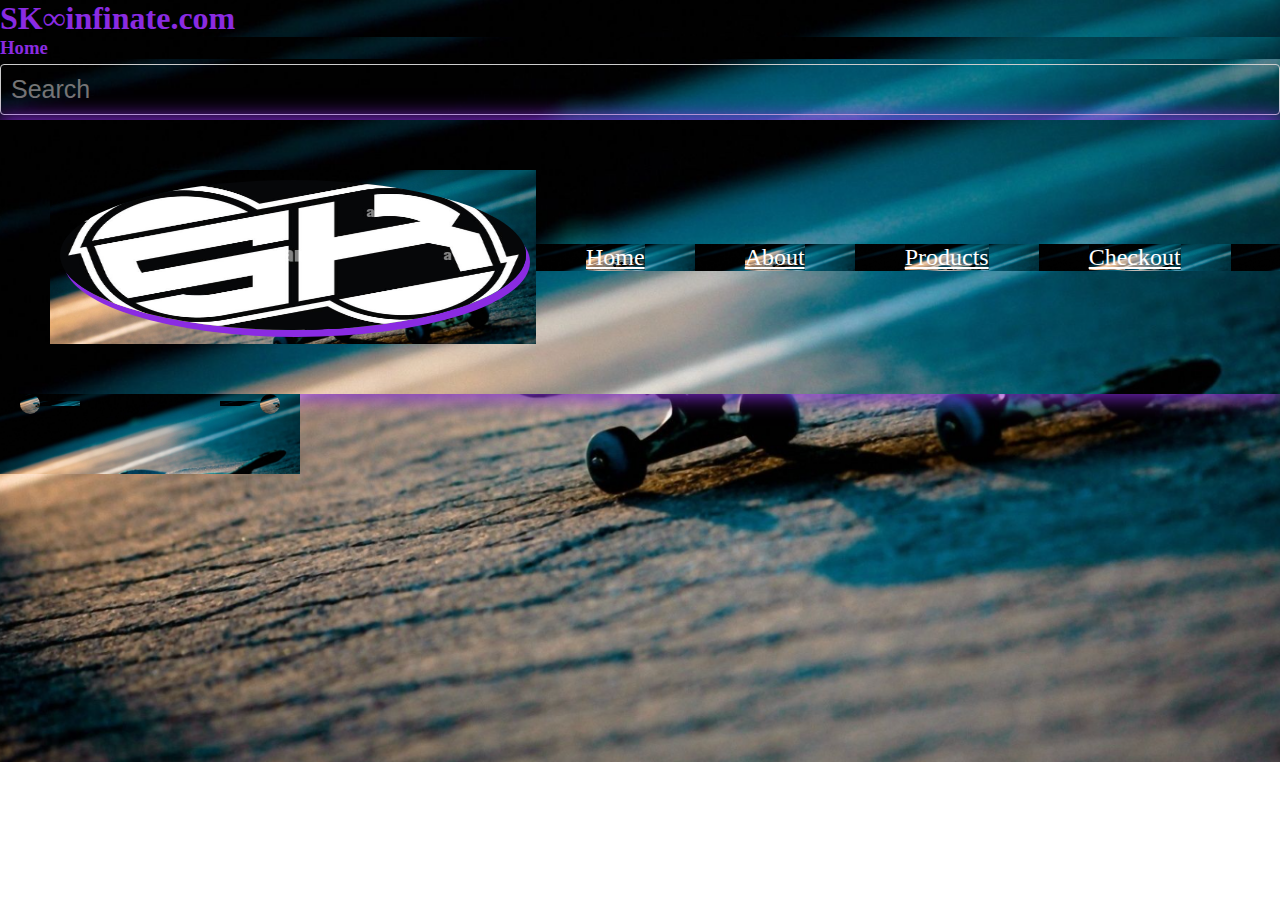
<file: index.html>
<!DOCTYPE html>
<html lang="en">
<head>
    <meta charset="UTF-8">
    <meta name="viewport" content="width=device-width, initial-scale=1.0">
    <link rel="stylesheet" href="./css/style.css">
    <title>SK&#8734;infinate.com</title>
</head>
<body>
    <header>
    <h1>SK&#8734;infinate.com</h1>
    <h3>Home</h3> <input type="text" placeholder="Search"> <i class="fa-solid fa magnifying-glass"></i>
    </header>
        <nav>
            <section>
            <div class="container">
                <img src="sk infinate.png">
            </div>
            </section>
            <div class="Items">
                <ul>
                    <li><a href="/index.html">Home</a></li>
                    <li><a href="./About.html">About</a></li>
                    <li><a href="./Products.html">Products</a></li>
                    <li><a href="./Checkout.html">Checkout</a></li>
                    <li><a href="./Contact.html">Contact</a></li>
                </ul>
            </div>
        </nav>
        <body>
            <div class="skateboard">
                <div class="board">
                    <div class="front-truck"></div>
                    <div class="back-truck"></div>
                    <div class="front-wheel"></div>
                    <div class="back-wheel"></div>
                </div>
            </div>
</body>
</html>
</file>
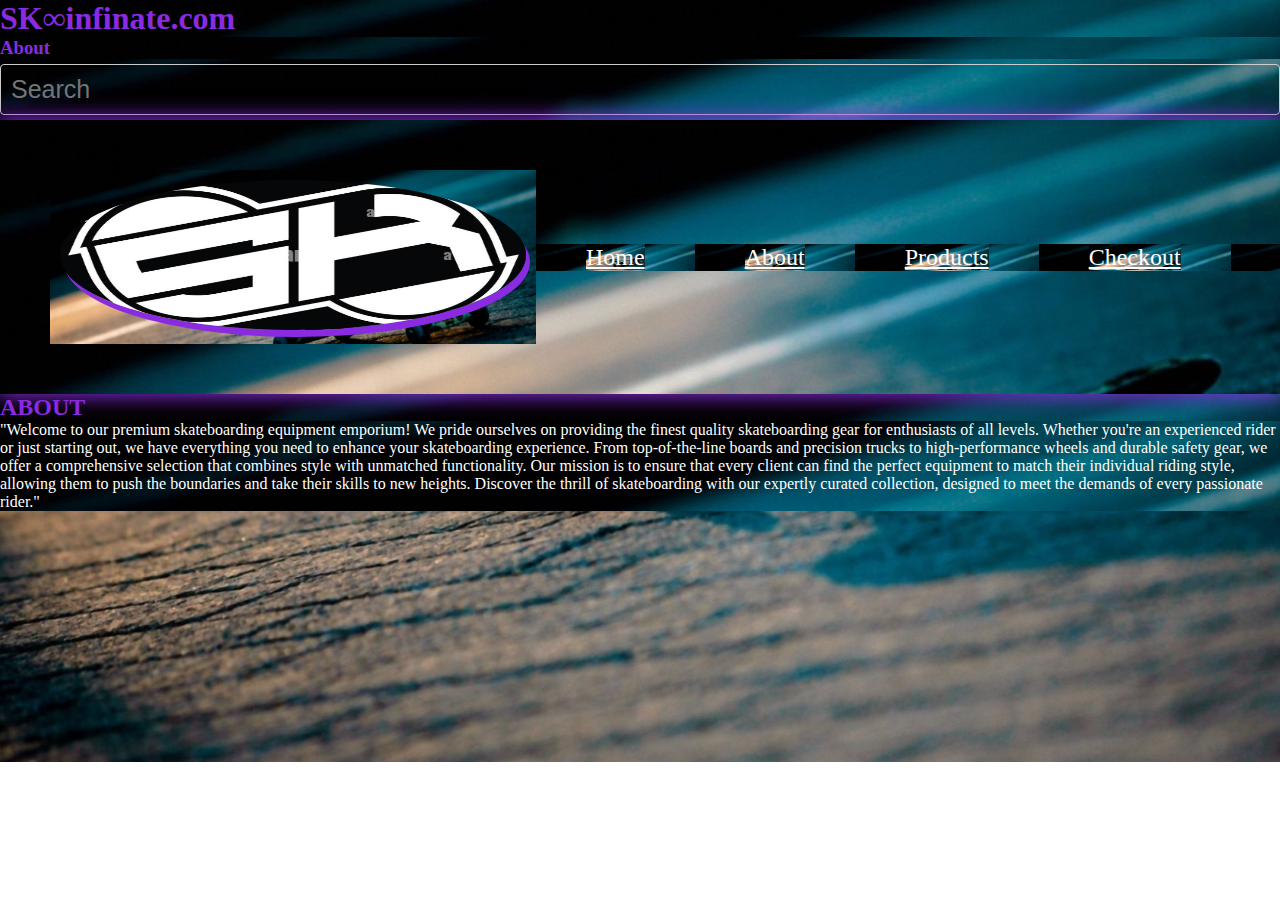
<file: About.html>
<!DOCTYPE html>
<html lang="en">
<head>
    <meta charset="UTF-8">
    <meta name="viewport" content="width=device-width, initial-scale=1.0">
    <link rel="stylesheet" href="./css/style.css">
    <title>About</title>
</head>
<body>
    <h1>SK&#8734;infinate.com</h1>
    <h3>About</h3> <input type="text" placeholder="Search"> <i class="fa-solid fa magnifying-glass"></i>
        <nav>
            <section>
            <div class="container">
                <img src="sk infinate.png">
            </div>
            </section>
            <div class="Items">
                <ul>
                    <li><a href="/index.html">Home</a></li>
                    <li><a href="./About.html">About</a></li>
                    <li><a href="./Products.html">Products</a></li>
                    <li><a href="./Checkout.html">Checkout</a></li>
                    <li><a href="./Contact.html">Contact</a></li>
                </ul>
            </div>
        </nav>
        <h2>ABOUT</h2>

        <p id="About">
            "Welcome to our premium skateboarding equipment emporium! We pride ourselves
             on providing the finest quality skateboarding gear for enthusiasts of all levels.
             Whether you're an experienced rider or just starting out, we have everything
              you need to enhance your skateboarding experience.
             From top-of-the-line boards and precision trucks to high-performance
              wheels and durable safety gear,
             we offer a comprehensive selection that combines style with unmatched functionality.
             Our mission is to ensure that every client can find the perfect equipment to match their
              individual riding style, allowing them to push the boundaries and take their skills to new heights.
             Discover the thrill of skateboarding with our expertly curated collection,
              designed to meet the demands of every passionate rider."





        </p>
</body>
</html>
</file>
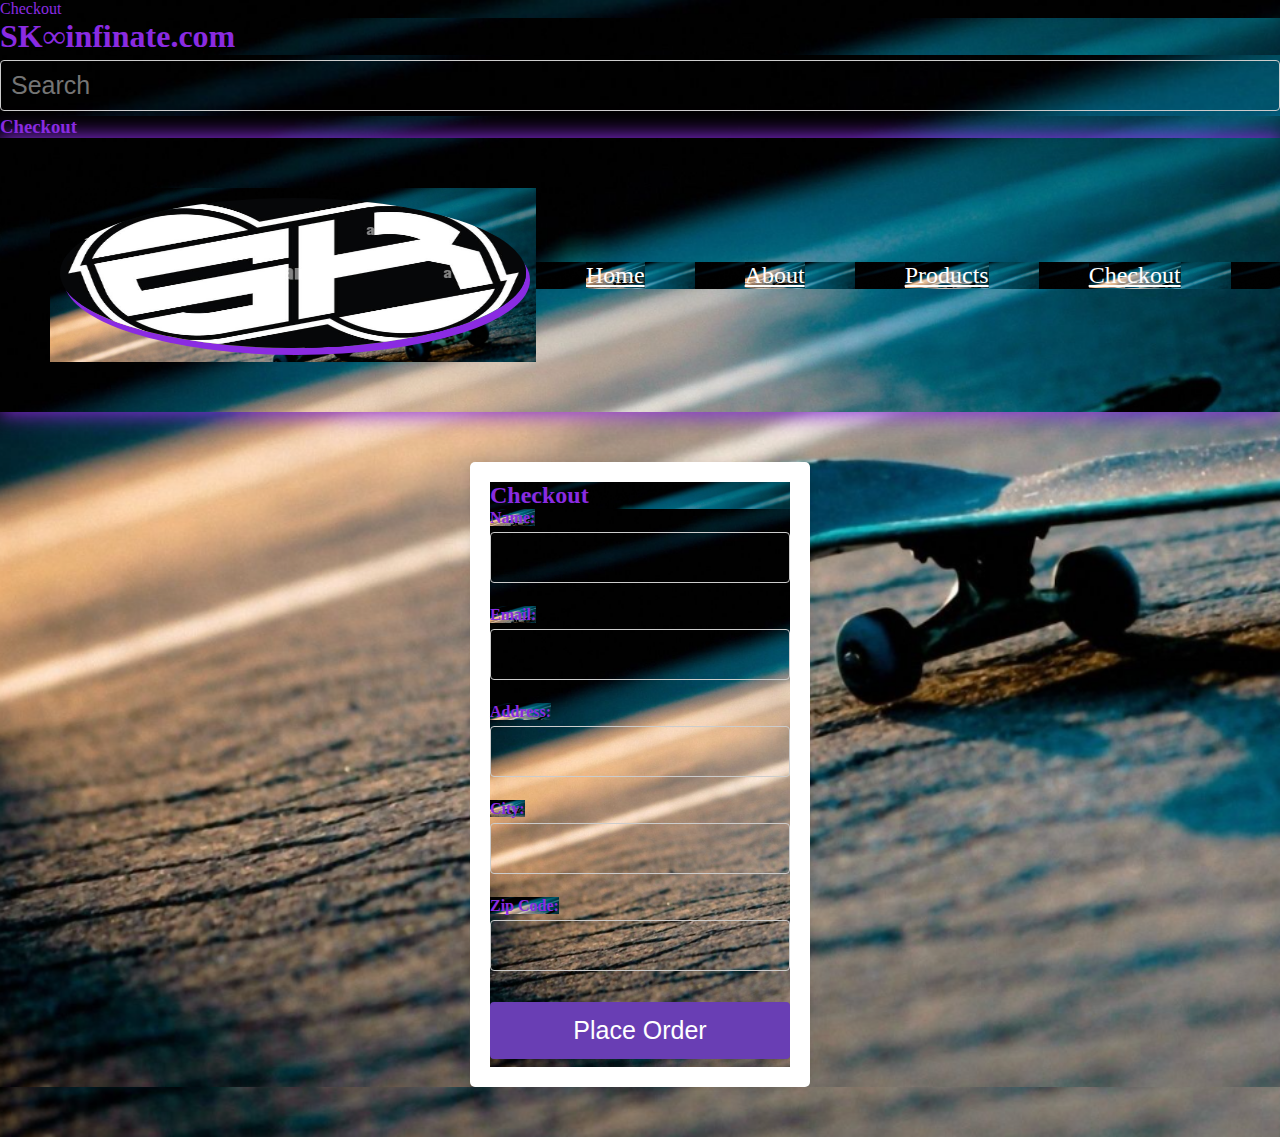
<file: Checkout.html>
<!DOCTYPE html>
<html lang="en">
<head>
    <meta charset="UTF-8">
    <meta name="viewport" content="width=device-width, initial-scale=1.0">
    <link rel="stylesheet" href="./css/style.css"
    <title>Checkout</title>
</head>
<body>
    <h1>SK&#8734;infinate.com</h1> <input type="text" placeholder="Search"> 
 <h3>Checkout</h3>
    <nav>
        <section>
        <div class="container">
            <img src="sk infinate.png">
        </div>
        </section>
        <div class="Items">
            <ul>
                <li><a href="/index.html">Home</a></li>
                <li><a href="./About.html">About</a></li>
                <li><a href="./Products.html">Products</a></li>
                <li><a href="./Checkout.html">Checkout</a></li>
                <li><a href="./Contact.html">Contact</a></li>
            </ul>
        </div>
    </nav>
    <div class="checkout-form">
        <h2>Checkout</h2>
        <form action="/process_order" method="post">
            <label for="name">Name:</label><br>
            <input type="text" id="name" name="name" required><br><br>
            <label for="email">Email:</label><br>
            <input type="email" id="email" name="email" required><br><br>
            <label for="address">Address:</label><br>
            <input type="text" id="address" name="address" required><br><br>
            <label for="city">City:</label><br>
            <input type="text" id="city" name="city" required><br><br>
            <label for="zip">Zip Code:</label><br>
            <input type="text" id="zip" name="zip" required><br><br>
            <input type="submit" value="Place Order">
        </form>
    </div>
</body>
</html>
</file>
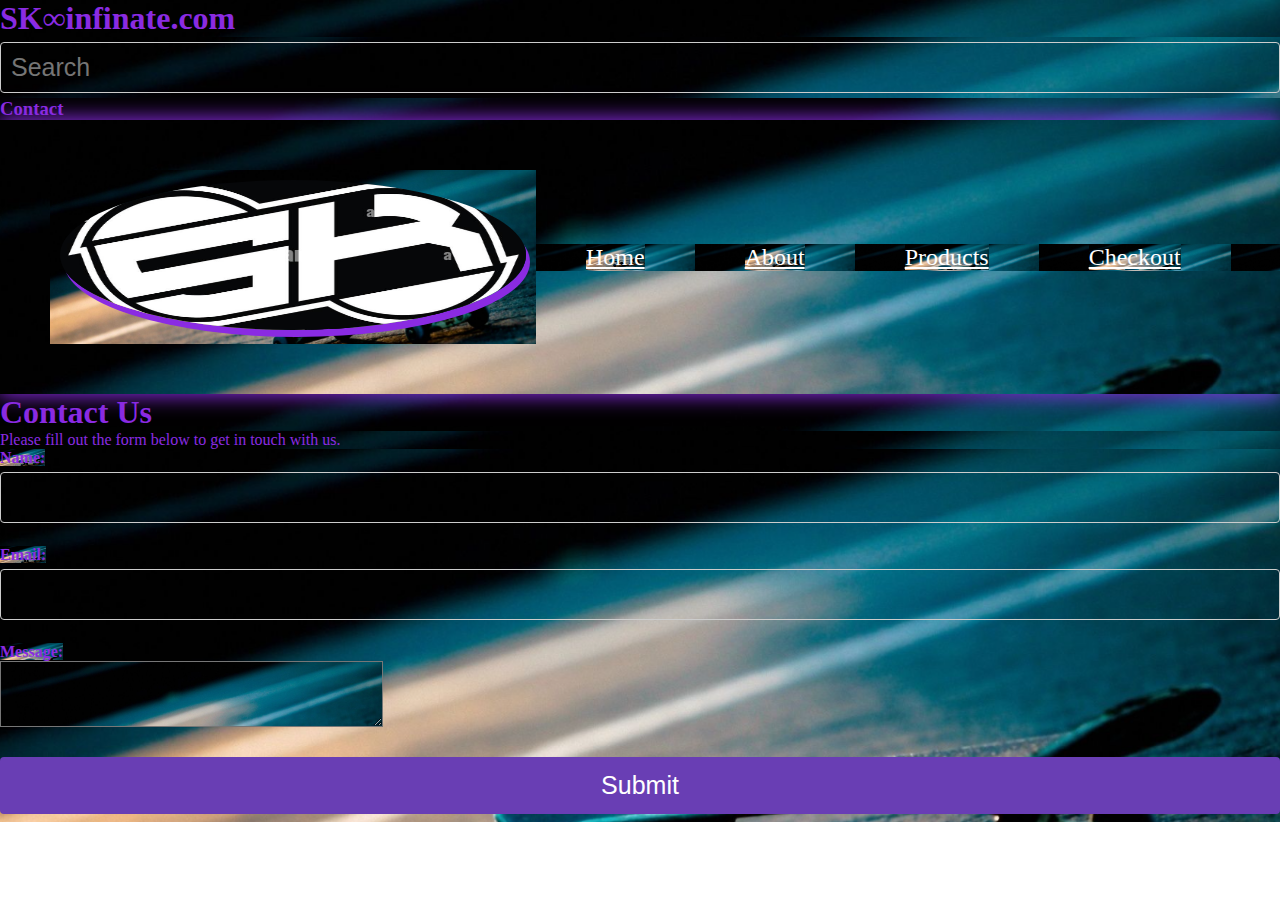
<file: Contact.html>
<!DOCTYPE html>
<html lang="en">
<head>
    <meta charset="UTF-8">
    <meta name="viewport" content="width=device-width, initial-scale=1.0">
    <link rel="stylesheet" href="./css/style.css">
    <title>Contact</title>
</head>
<body>
    <h1>SK&#8734;infinate.com</h1> <input type="text" placeholder="Search"> 
    <h3>Contact</h3>
        <nav>
            <section>
            <div class="container">
                <img src="sk infinate.png">
            </div>
            </section>
            <div class="Items">
                <ul>
                    <li><a href="/index.html">Home</a></li>
                    <li><a href="./About.html">About</a></li>
                    <li><a href="./Products.html">Products</a></li>
                    <li><a href="./Checkout.html">Checkout</a></li>
                    <li><a href="./Contact.html">Contact</a></li>
                </ul>
            </div>
        </nav>
        <h1>Contact Us</h1>
<p>Please fill out the form below to get in touch with us.</p>

<form action="/submit_form" method="post">
    <label for="name">Name:</label><br>
    <input type="text" id="name" name="name"><br><br>
    <label for="email">Email:</label><br>
    <input type="email" id="email" name="email"><br><br>
    <label for="message">Message:</label><br>
    <textarea id="message" name="message" rows="4" cols="50"></textarea><br><br>
    <input type="submit" value="Submit">
</form>
</body>
</html>
</file>
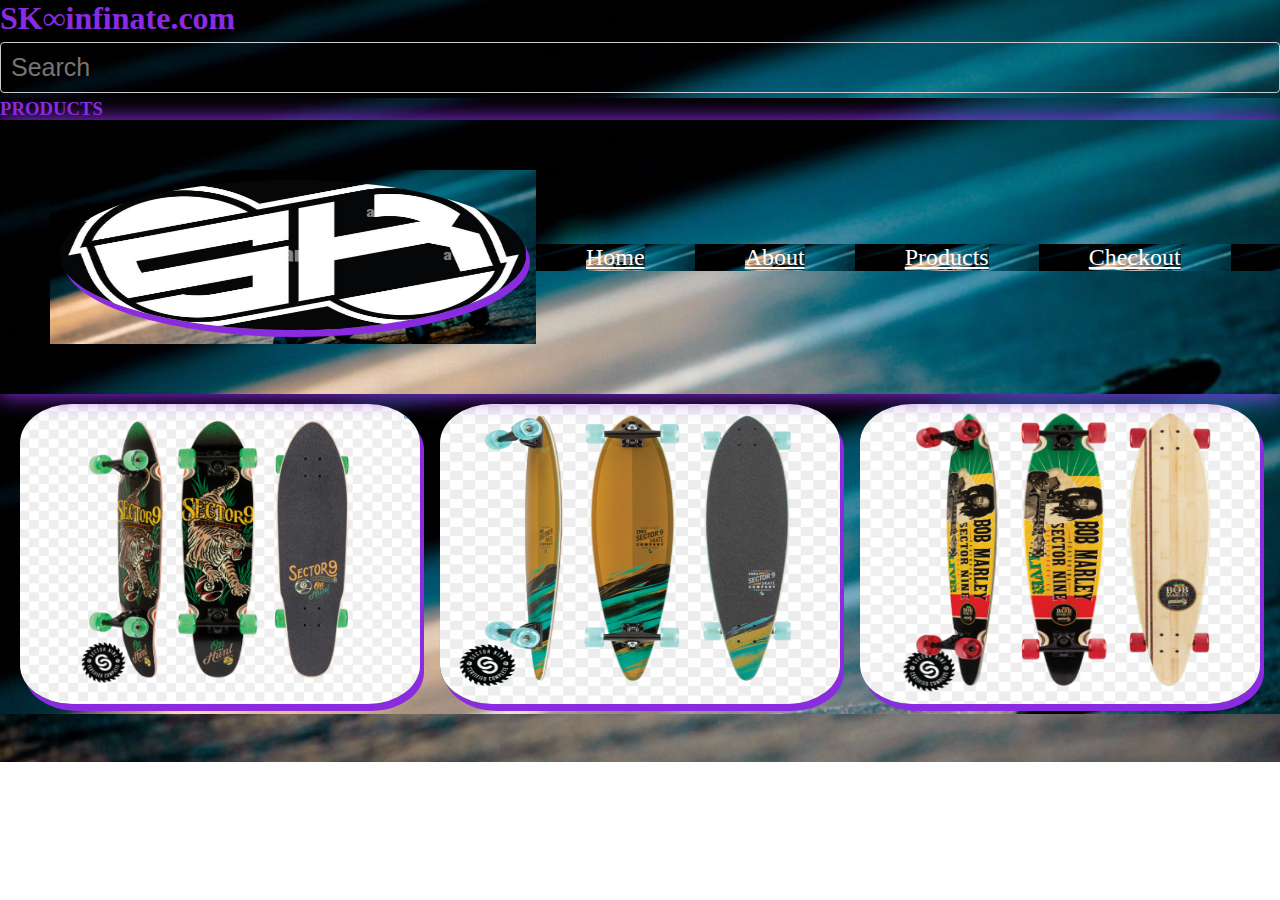
<file: Products.html>
<!DOCTYPE html>
<html lang="en">
<head>
    <meta charset="UTF-8">
    <meta name="viewport" content="width=device-width, initial-scale=1.0">
    <link rel="stylesheet" href="./css/style.css">
    <title>Products</title>
</head>
<body>
    <h1>SK&#8734;infinate.com</h1>  <input type="text" placeholder="Search"> 
    <h3>PRODUCTS</h3>
        <nav>
            <section>
            <div class="container">
                <img src="sk infinate.png">
            </div>
            </section>
            <div class="Items">
                <ul>
                    <li><a href="/index.html">Home</a></li>
                    <li><a href="./About.html">About</a></li>
                    <li><a href="./Products.html">Products</a></li>
                    <li><a href="./Checkout.html">Checkout</a></li>
                    <li><a href="./Contact.html">Contact</a></li>
                </ul>
            </div>
        </nav>
        <div class="image">
            <img src=Sector9.png alt="Sector9">
            <img src=blueboard.png alt="Sector9">
            <img src=bobboard.png alt="Sector9">
        </div>
</body>
</html>
</file>
<file: css/style.css>
*,
*::after,
*::before,

body {
margin: 0;
padding: 0;
border: border-box;
font-family: fantasy;color: blueviolet;
background-image: url(../skatelife.png);
background-size: cover;
background-repeat: no-repeat;

}

.container img {
    width: 466px;
    height: 150px;
    border-radius: 70%;
}

nav {
    display: flex;
    justify-content: space-between;
    border: border-box;
    padding: 50px;
    align-items: center;
    box-shadow: 0px 0px 20px 2px;
    position: relative;
}

.Items ul {
    display: flex;
    list-style-type: none;
}
.Items {
    box-align: center
}

.Items ul li:hover{
    background-image: -moz-element(20px);
    opacity: 0.4;
}

.Items ul li a {
    margin: 50px;
    color: white;
    font-size: x-large;
}


.image  {
display: flex;
justify-content: center;
align-items: center;
flex-wrap: wrap;
}

div img {
    width: 400px;
    height: 300px;
    border: 2px ;
    border-radius: 13%;
    box-shadow: 4px 7px 0px;
    cursor: pointer;
    margin: 10px;
    transition: 400ms;
}

div img:hover {
    filter: opacity(0.5);
    transform: (1.03);
}

.box {
    background-color: blueviolet;
    width: 330px;
    height: 20px;
    border-radius: 20px;
    display: flex;
    align-items: center;
    justify-content: flex-end;
    padding: 0px 15px;
    position: sticky;
}

input {
    width: 200px;
    border: none;
    outline: none;
    background: fixed;
    font-size: 25px;
    font-family: 'Gill Sans', 'Gill Sans MT', Calibri, 'Trebuchet MS', sans-serif;
}



 img:hover{
    color: blueviolet;
    cursor: pointer;
}

.checkout-form {
    max-width: 300px;
    margin: 50px auto;
    padding: 20px;
    background: #fff;
    border-radius: 5px;
    box-shadow: 0 0 10px rgba(0, 0, 0, 0.1);
}

input[type="text"], input[type="email"] {
    width: 100%;
    padding: 10px;
    margin: 5px 0;
    box-sizing: border-box;
    border: 1px solid #ccc;
    border-radius: 4px;
}

input[type="submit"] {
    width: 100%;
    background-color: #693eb4;
    color: white;
    padding: 14px 20px;
    margin: 8px 0;
    border: none;
    border-radius: 4px;
    cursor: pointer;
}

input[type="submit"]:hover {
    background-color: #463284;
}

label {
    font-weight: bold;
}

.skateboard {
    width: 300px;
    height: 80px;
    position: relative;
    perspective: 800px;
}

.board {
    width: 300px;
    height: 20px;
    background-color: #222;
    position: absolute;
    transform-style: preserve-3d;
    transform-origin: 50% 100%;
    animation: kickflip 2s infinite;
}

.front-truck, .back-truck {
    width: 50px;
    height: 5px;
    background-color: #777;
    position: absolute;
    top: 7px;
}

.front-truck {
    left: 30px;
}

.back-truck {
    right: 30px;
}

.front-wheel, .back-wheel {
    width: 20px;
    height: 20px;
    background-color: #444;
    position: absolute;
    top: 0;
    border-radius: 50%;
}

.front-wheel {
    left: 20px;
}

.back-wheel {
    right: 20px;
}

@keyframes kickflip {
    0% {
        transform: rotateX(0) rotateY(0);
    }
    50% {
        transform: rotateX(180deg) rotateY(360deg);
    }
    100% {
        transform: rotateX(360deg) rotateY(720deg);
    }

@media only screen and (min-width: 1200px) {
    body {
        font-size: 18px;
        
    }
}

@media only screen and (max-width: 1199px) and (min-width: 768px) {
    body {
        font-size: 16px;
    }
}

@media only screen and (max-width: 767px) 

body {
        font-size: 14px;
    }
}

#About {

    color: white;
    align-items: flex-start;
}
</file>
